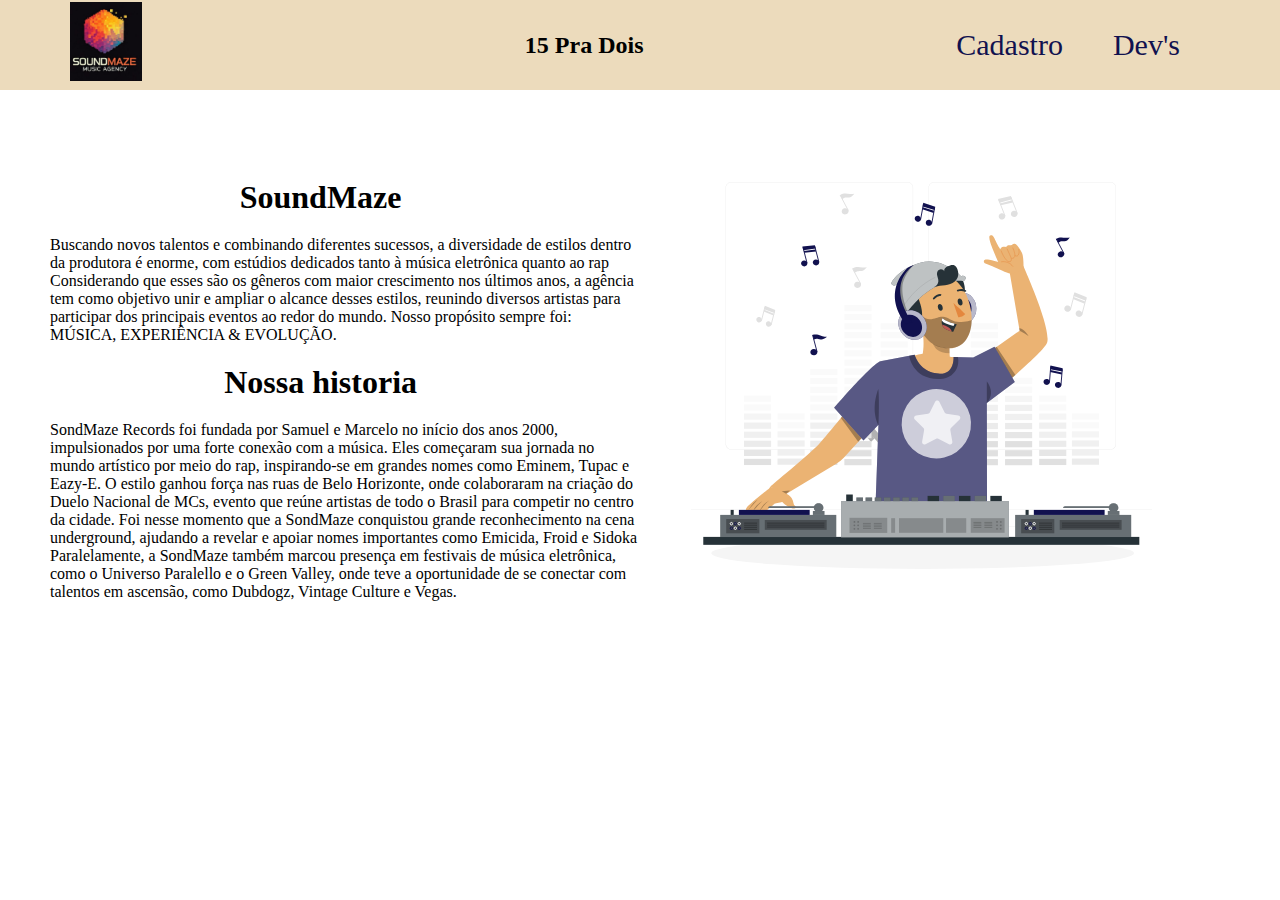
<file: Projeto/index.html>
<!DOCTYPE html>
<html lang="pt-br">
<head>
    <meta charset="UTF-8">
    <meta name="viewport" content="width=device-width, initial-scale=1.0">
    <link rel="stylesheet" href="style.css">

    
    <title>Records15pradois</title>
</head>
<body>
    <header> 
        <a href="index.html"> 
            <img src="Fotos/Logo.jpeg" alt="logo"></a>
            <h2>15 Pra Dois</h2>
            <nav>
                
                <a href="login/login.html" target="_blank">Cadastro</a>
                <a href="Curriculo-Marcelo/curriculohtml.html" target="_blank">Dev's</a>
            </nav>
    </header>
    <main>
        <div class="div-main">
         <div class="div-texto">
        <h1 id="Texto-principal">SoundMaze</h1>
        <p class="quem somos">Buscando novos talentos e combinando diferentes sucessos, a diversidade de estilos dentro da produtora é enorme, com estúdios dedicados tanto à música eletrônica quanto ao rap
        Considerando que esses são os gêneros com maior crescimento nos últimos anos, a agência tem como objetivo unir e ampliar o alcance desses estilos, reunindo diversos artistas para participar dos principais eventos ao redor do mundo.
        Nosso propósito sempre foi: MÚSICA, EXPERIÊNCIA & EVOLUÇÃO.
        
    </p>
    <h1>Nossa historia</h1> 
    <p>SondMaze Records foi fundada por Samuel e Marcelo no início dos anos 2000, impulsionados por uma forte conexão com a música. Eles começaram sua jornada no mundo artístico por meio do rap, inspirando-se em grandes nomes como Eminem, Tupac e Eazy-E.
    O estilo ganhou força nas ruas de Belo Horizonte, onde colaboraram na criação do Duelo Nacional de MCs, evento que reúne artistas de todo o Brasil para competir no centro da cidade. Foi nesse momento que a SondMaze conquistou grande reconhecimento na cena underground, ajudando a revelar e apoiar nomes importantes como Emicida, Froid e Sidoka
    Paralelamente, a SondMaze também marcou presença em festivais de música eletrônica, como o Universo Paralello e o Green Valley, onde teve a oportunidade de se conectar com talentos em ascensão, como 
    Dubdogz, Vintage Culture e Vegas.</p>
</div>
    <img class="img-main" src="Fotos/dj-man-animate.svg" alt="Logo da marca">
</div>
    
    </main>
</body>
</html>
</file>
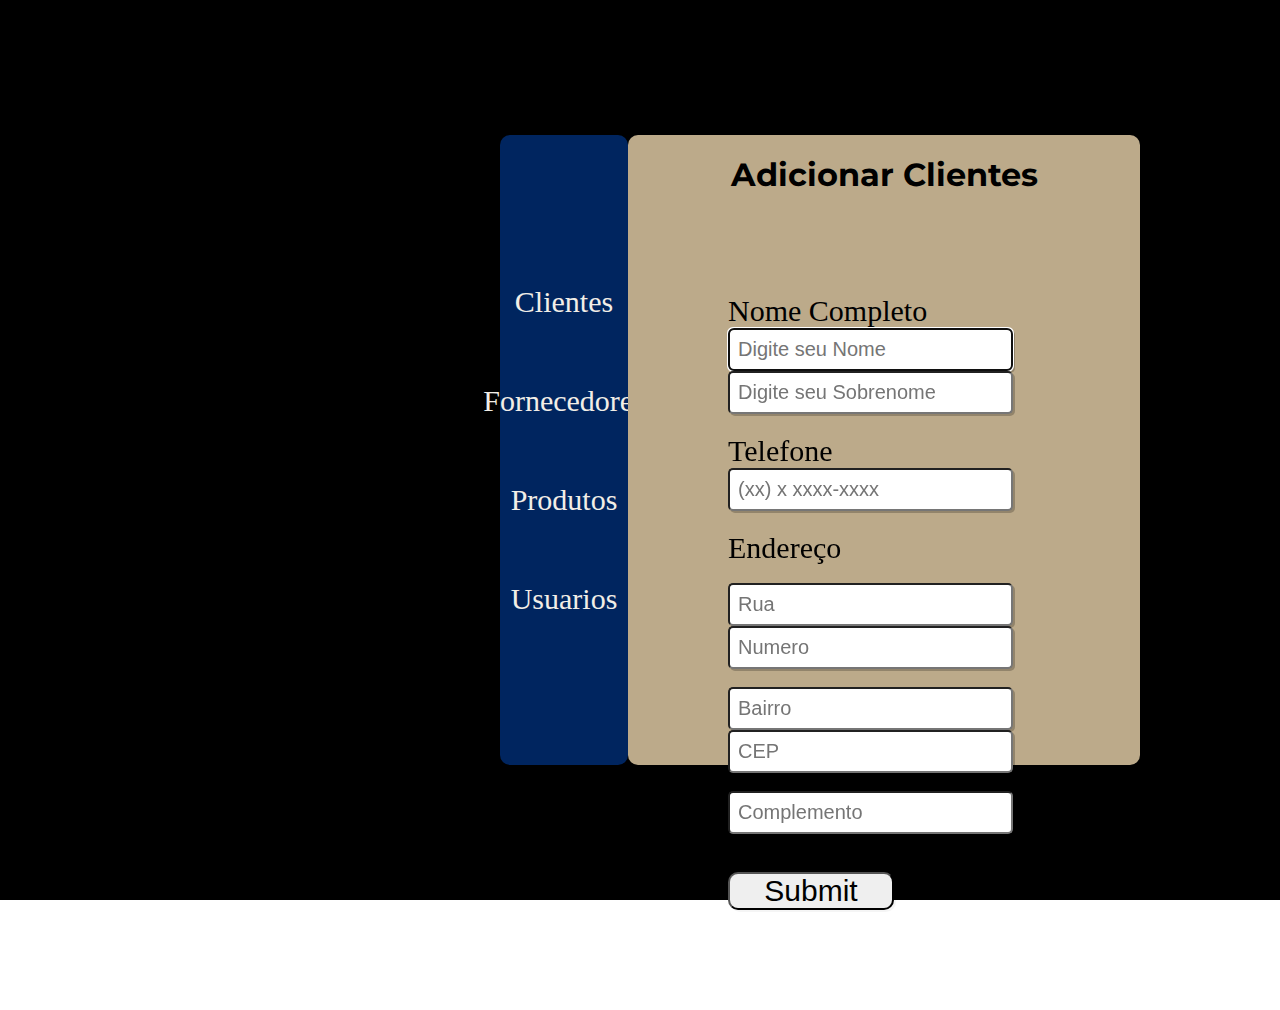
<file: Projeto/cadastro/cadastro-clientes.html>
<!DOCTYPE html>
<html lang="pt-br">
<head>
    <meta charset="UTF-8">
    <meta name="viewport" content="width=device-width, initial-scale=1.0">
    <link rel="stylesheet" href="cadastro-clientes.css">
    <title>cadastro dos clientes</title>
</head>
<body>
    <div class="main">
        <div class="topicos">
            <a href="cadastro-clientes.html">Clientes</a>
            <a href="cadastro-fornecedores.html">Fornecedores</a>
            <a href="cadastro-produtos.html">Produtos</a>
            <a href="cadastro-usuarios.html">Usuarios</a>
        </div>
        <div class="dados">
            <h1>Adicionar Clientes</h1>
            <form id="cadastro">
                <div class="name">
                <label for="Nome" class="nome-completo">Nome Completo</label><br>
                <input type="text" id="name" class="nome" required placeholder="Digite seu Nome" maxlength="30" autofocus> 
                <input type="text" id="Sobrenome" class="sobrenome" required placeholder="Digite seu Sobrenome" maxlength="30"> <br>
            </div>
            <div class="tel">
                <label for="Telefone" class="telefone">Telefone</label><br>
                <input type="number" class="numero" required placeholder="(xx) x xxxx-xxxx" maxlength="11"> <br>
            </div>
            <div class="local">
                <label for="Endereço" class="endereco">Endereço</label><br><br>
                <input type="text" class="rua" required placeholder="Rua" maxlength="50">
                <input type="number" id="numero"  class="numero" placeholder="Numero" maxlength="4"><br><br>
                <input type="text" id="bairro" class="bairro" required placeholder="Bairro" maxlength="4">
                <input type="number"id="cep" class="cep" placeholder="CEP" maxlength="8"><br><br>
                <input type="text" id="complemento" class="complemento" placeholder="Complemento" maxlength="50"><br><br>
            </div>

                <input type="submit" class="submit">
            </form>

        </div>
    </div>
</body>
</html>
</file>
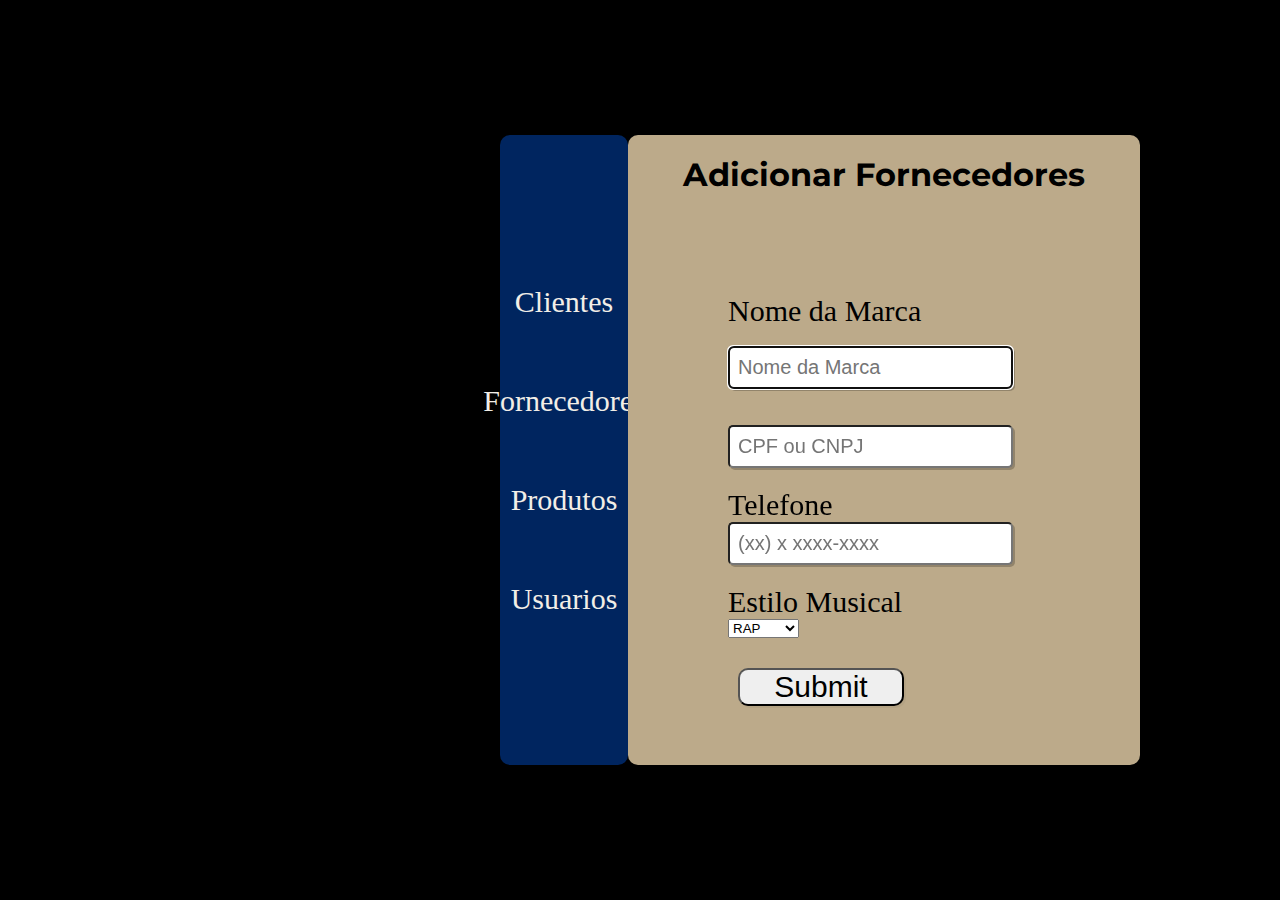
<file: Projeto/cadastro/cadastro-fornecedores.html>
<!DOCTYPE html>
<html lang="pt-br">
<head>
    <meta charset="UTF-8">
    <meta name="viewport" content="width=device-width, initial-scale=1.0">
    <link rel="stylesheet" href="cadastro-fornecedores.css">
    <title>Cadastro dos Fornecedores</title>
</head>
<body>
    <div class="main">
        <div class="topicos">
            <a href="cadastro-clientes.html">Clientes</a>
            <a href="cadastro-fornecedores.html">Fornecedores</a>
            <a href="cadastro-produtos.html">Produtos</a>
            <a href="cadastro-usuarios.html">Usuarios</a>
        </div>
        <div class="dados">
            <h1>Adicionar Fornecedores</h1>
            <form id="cadastro">
                <div class="name">
                <label for="Nome" class="nome-completo">Nome da Marca</label><br><br>
                <input type="text" id="name" class="nome" required placeholder="Nome da Marca" maxlength="30" autofocus> <br><BR></BR>
                <input type="number" id="cpf" class="sobrenome" required placeholder="CPF ou CNPJ" maxlength="10"> <br>
            </div>
            <div class="tel">
                <label for="Telefone" class="telefone">Telefone</label><br>
                <input type="number" class="numero" required placeholder="(xx) x xxxx-xxxx" maxlength="11"> <br>
            </div>
            <div class="local">
                <label for="Endereço" class="endereco">Estilo Musical</label><br>
                <select id="estado" name="estado">
                    <option value="RAP">RAP</option>
                    <option value="TRAP">TRAP</option>
                    <option value="FUNK">FUNK</option>
                    <option value="OUTRO">OUTRO</option>
                </select>
            </div>

                <input type="submit" class="submit">
            </form>

        </div>
    </div>
</body>
</html>
</file>
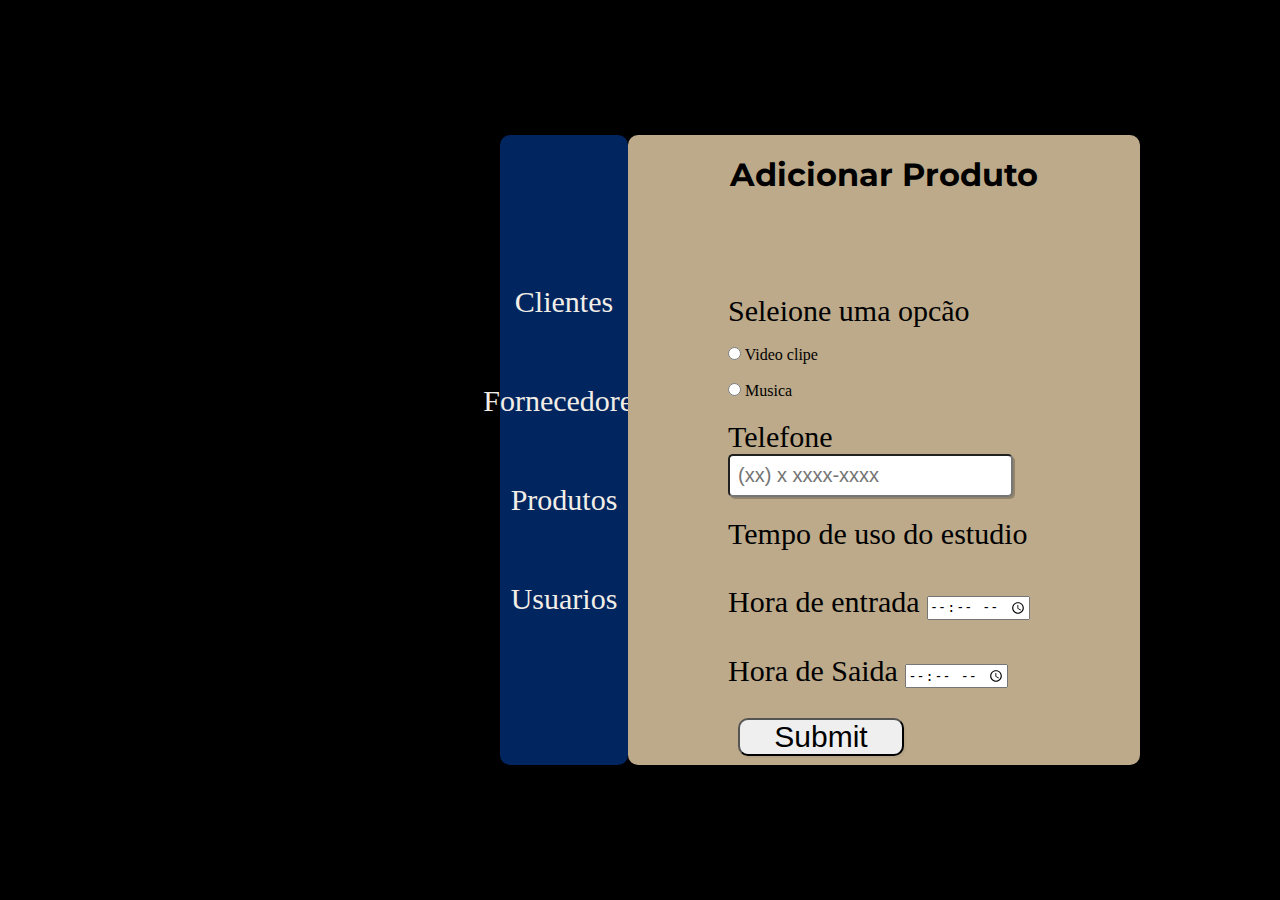
<file: Projeto/cadastro/cadastro-produtos.html>
<!DOCTYPE html>
<html lang="pt-br">
<head>
    <meta charset="UTF-8">
    <meta name="viewport" content="width=device-width, initial-scale=1.0">
    <link rel="stylesheet" href="cadastro-produtos.css">
    <title>Cadastro de Produtos</title>
</head>
<body>
    <div class="main">
        <div class="topicos">
            <a href="cadastro-clientes.html">Clientes</a>
            <a href="cadastro-fornecedores.html">Fornecedores</a>
            <a href="cadastro-produtos.html">Produtos</a>
            <a href="cadastro-usuarios.html">Usuarios</a>
        </div>
        <div class="dados">
            <h1>Adicionar Produto</h1>
            <form id="cadastro">
                <div class="name">
                    <label for="clipe" class="endereco">Seleione uma opcão</label><br><br>
                    <input type="radio" id="clipe" name="clipe" value="Clipe">
                    <label for="sexo-m">Video clipe</label><br><br>
                    <input type="radio" id="musica" name="clipe" value="Musica">
                    <label for="sexo-f">Musica</label>
            </div>
            <div class="tel">
                <label for="Telefone" class="telefone">Telefone</label><br>
                <input type="number" class="numero" required placeholder="(xx) x xxxx-xxxx" maxlength="11"> <br>
            </div>
            <div class="local">
                <label for="Tempo" class="endereco">Tempo de uso do estudio</label><br>
               <br> <label for="hora-desejada">Hora de entrada</label>
                <input type="time" id="hora-desejada" name="hora-desejada" required><br><br>
                <label for="hora-desejada">Hora de Saida  </label>
                <input type="time" id="hora-desejada" name="hora-desejada" required>
            </div>

                <input type="submit" class="submit">
            </form>

        </div>
    </div>
</body>
</html>
</file>
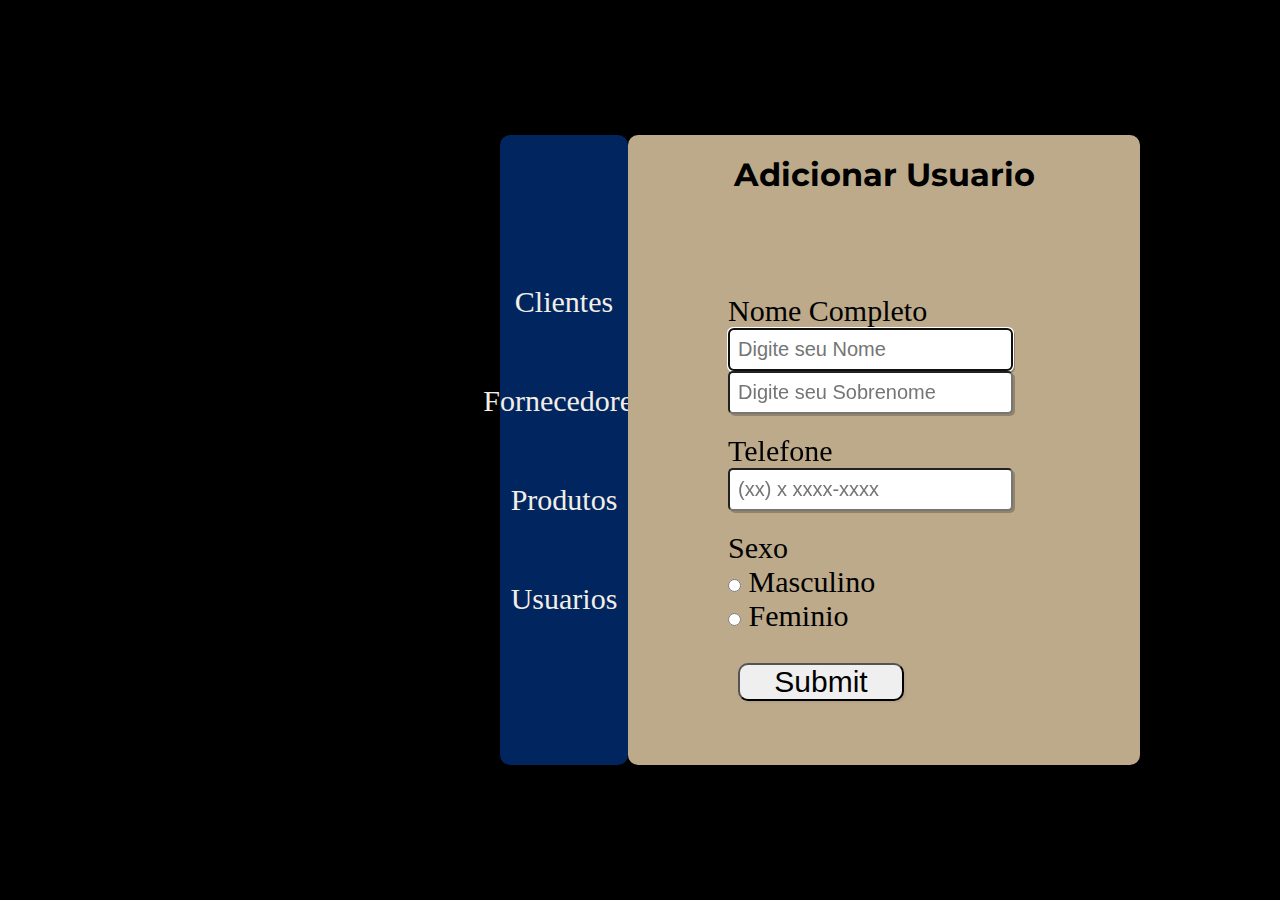
<file: Projeto/cadastro/cadastro-usuarios.html>
<!DOCTYPE html>
<html lang="pt-br">
<head>
    <meta charset="UTF-8">
    <meta name="viewport" content="width=device-width, initial-scale=1.0">
    <link rel="stylesheet" href="cadastro-usuarios.css">
    <title>Cadastro de Usuarios</title>
</head>
<body>
    <div class="main">
        <div class="topicos">
            <a href="cadastro-clientes.html">Clientes</a>
            <a href="cadastro-fornecedores.html">Fornecedores</a>
            <a href="cadastro-produtos.html">Produtos</a>
            <a href="cadastro-usuarios.html">Usuarios</a>
        </div>
        <div class="dados">
            <h1>Adicionar Usuario</h1>
            <form id="cadastro">
                <div class="name">
                <label for="Nome" class="nome-completo">Nome Completo</label><br>
                <input type="text" id="name" class="nome" required placeholder="Digite seu Nome" maxlength="30" autofocus> 
                <input type="text" id="Sobrenome" class="sobrenome" required placeholder="Digite seu Sobrenome" maxlength="30"> <br>
            </div>
            <div class="tel">
                <label for="Telefone" class="telefone">Telefone</label><br>
                <input type="number" class="numero" required placeholder="(xx) x xxxx-xxxx" maxlength="11"> <br>
            </div>
            <div class="local">
                <label for="sexo" class="endereco">Sexo</label><br>
                <input type="radio" id="sexo-m" name="sexo" value="Masculino">
                <label for="sexo-m">Masculino</label><br>
                <input type="radio" id="sexo-f" name="sexo" value="Feminino">
                <label for="sexo-f">Feminio</label>
            </div>

                <input type="submit" class="submit">
            </form>

        </div>
    </div>
</body>
</html>
</file>
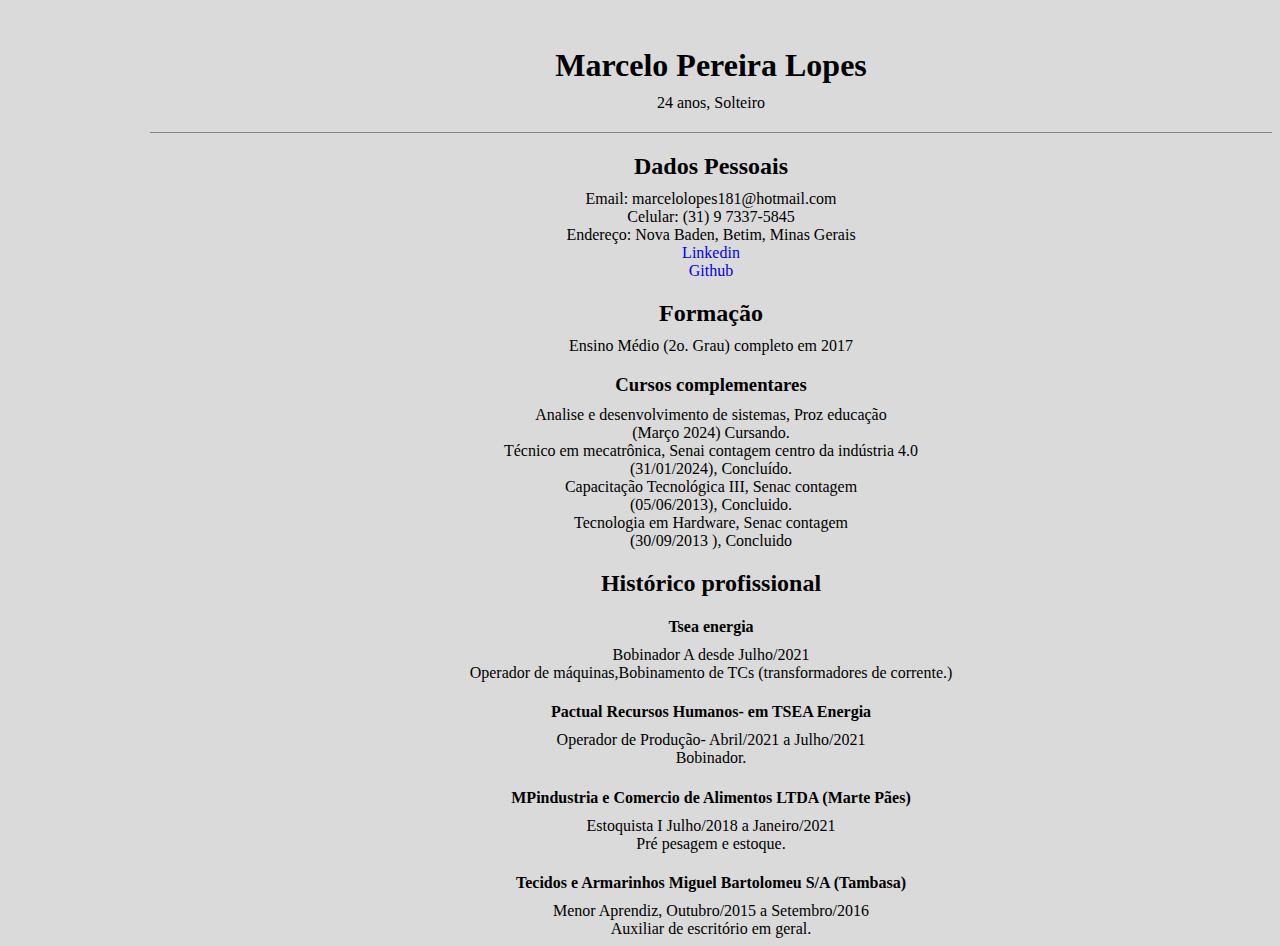
<file: Projeto/Curriculo-Marcelo/curriculohtml.html>
<!DOCTYPE html>
<html lang="pt-br">
<head>
    <meta charset="UTF-8">
    <meta name="viewport" content="width=device-width, initial-scale=1.0">
    <link rel="stylesheet" type="text/css" href="curriculocss.css" media="screen" />
    <title>Meu curriculo</title>
</head>
 <body>
    <a href="paiva.html"><h1 id="nome_principal">Marcelo Pereira Lopes</h1></a>
    <p class="p_nome_principal">24 anos, Solteiro</p>
    <h2>Dados Pessoais</h2>
    <p>Email: marcelolopes181@hotmail.com</p>
    <p>Celular: (31) 9 7337-5845</p>
    <p>Endereço: Nova Baden, Betim, Minas Gerais</p>
    <p class="link1"></p><a target="_blank" href="https://www.linkedin.com/in/marcelo-lopes-6a200b217/">Linkedin</a>
    <p class="link1"></p><a target="_blank" href=" https://github.com/Marcelo-Vral">Github</a>
    
    <h2> Formação</h2>
    <p> Ensino Médio (2o. Grau) completo em 2017</p>
    <h3>Cursos complementares</h3>
    <p> Analise e desenvolvimento de sistemas, Proz educação<br>(Março 2024) Cursando.</p>
    <p> Técnico em mecatrônica, Senai contagem centro da indústria 4.0<br>(31/01/2024), Concluído.</p>
    <p>Capacitação Tecnológica III, Senac contagem<br>(05/06/2013), Concluido.</p>
    <p>Tecnologia em Hardware, Senac contagem<br>(30/09/2013 ), Concluido</p>
    <h2> Histórico profissional</h2>
    <h4>Tsea energia</h4>
    <p> Bobinador A desde Julho/2021<br> Operador de máquinas,Bobinamento de TCs (transformadores de corrente.)</p>
    <h4>Pactual Recursos Humanos- em TSEA Energia</h4>
    <p> Operador de Produção- Abril/2021 a Julho/2021<br> Bobinador.</p>    
    <h4> MPindustria e Comercio de Alimentos LTDA (Marte Pães)</h4>
    <p>Estoquista I Julho/2018 a Janeiro/2021<br>Pré pesagem e estoque.</p>
    <h4>Tecidos e Armarinhos Miguel Bartolomeu S/A (Tambasa)</h4>
    <p>Menor Aprendiz, Outubro/2015 a Setembro/2016<br>Auxiliar de escritório em geral.</p>
</body>

</html>
</file>
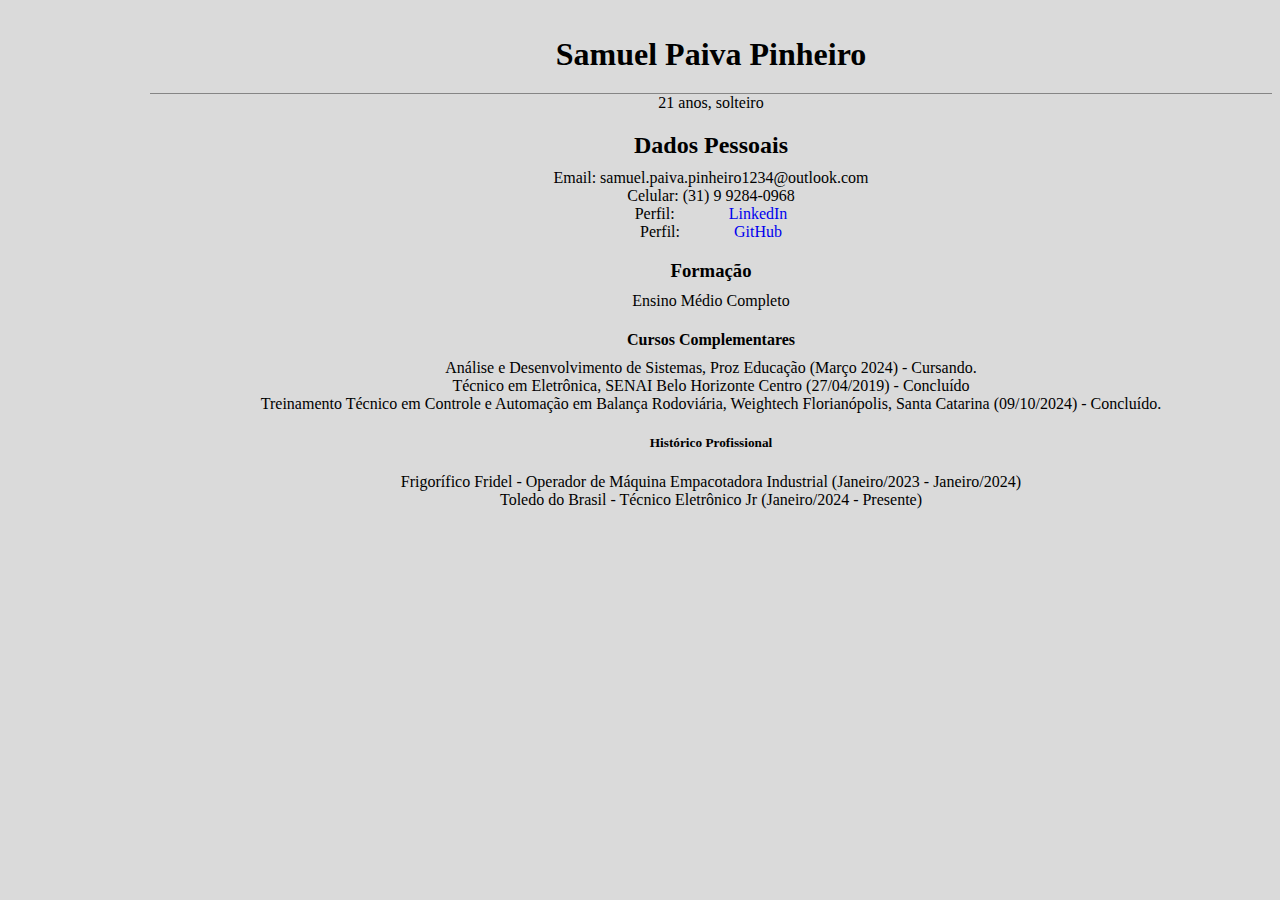
<file: Projeto/Curriculo-Marcelo/paiva.html>
<!DOCTYPE html>
<html lang="pt-BR">
<head>
    <meta charset="UTF-8">
    <meta name="viewport" content="width=device-width, initial-scale=1.0">
    <title>Meu documento</title>
    <link rel="stylesheet" href="curriculocss.css">
</head>
<body>
   <a href="curriculohtml.html"><h1 class="p_nome_principal">Samuel Paiva Pinheiro</h1></a> 
    <p>21 anos, solteiro</p>
    
    <h2>Dados Pessoais</h2>
    <p>Email: samuel.paiva.pinheiro1234@outlook.com</p>
    <p>Celular: (31) 9 9284-0968</p>
    <p class="link1">Perfil: <a href="https://www.linkedin.com/in/samuel-paiva-78a153324">LinkedIn</a></p>
    <p class="link1">Perfil: <a href="https://github.com/paivinha-oni">GitHub</a></p>
    
    <h3>Formação</h3>
    <p>Ensino Médio Completo</p>

    <h4>Cursos Complementares</h4>
    <p>Análise e Desenvolvimento de Sistemas, Proz Educação (Março 2024) - Cursando.</p>
    <p>Técnico em Eletrônica, SENAI Belo Horizonte Centro (27/04/2019) - Concluído</p>
    <p>Treinamento Técnico em Controle e Automação em Balança Rodoviária, Weightech Florianópolis, Santa Catarina (09/10/2024) - Concluído.</p>
    
    <h5>Histórico Profissional</h5>
    <p>Frigorífico Fridel - Operador de Máquina Empacotadora Industrial (Janeiro/2023 - Janeiro/2024)</p>
    <p>Toledo do Brasil - Técnico Eletrônico Jr (Janeiro/2024 - Presente)</p>
</body>
</html>
</file>
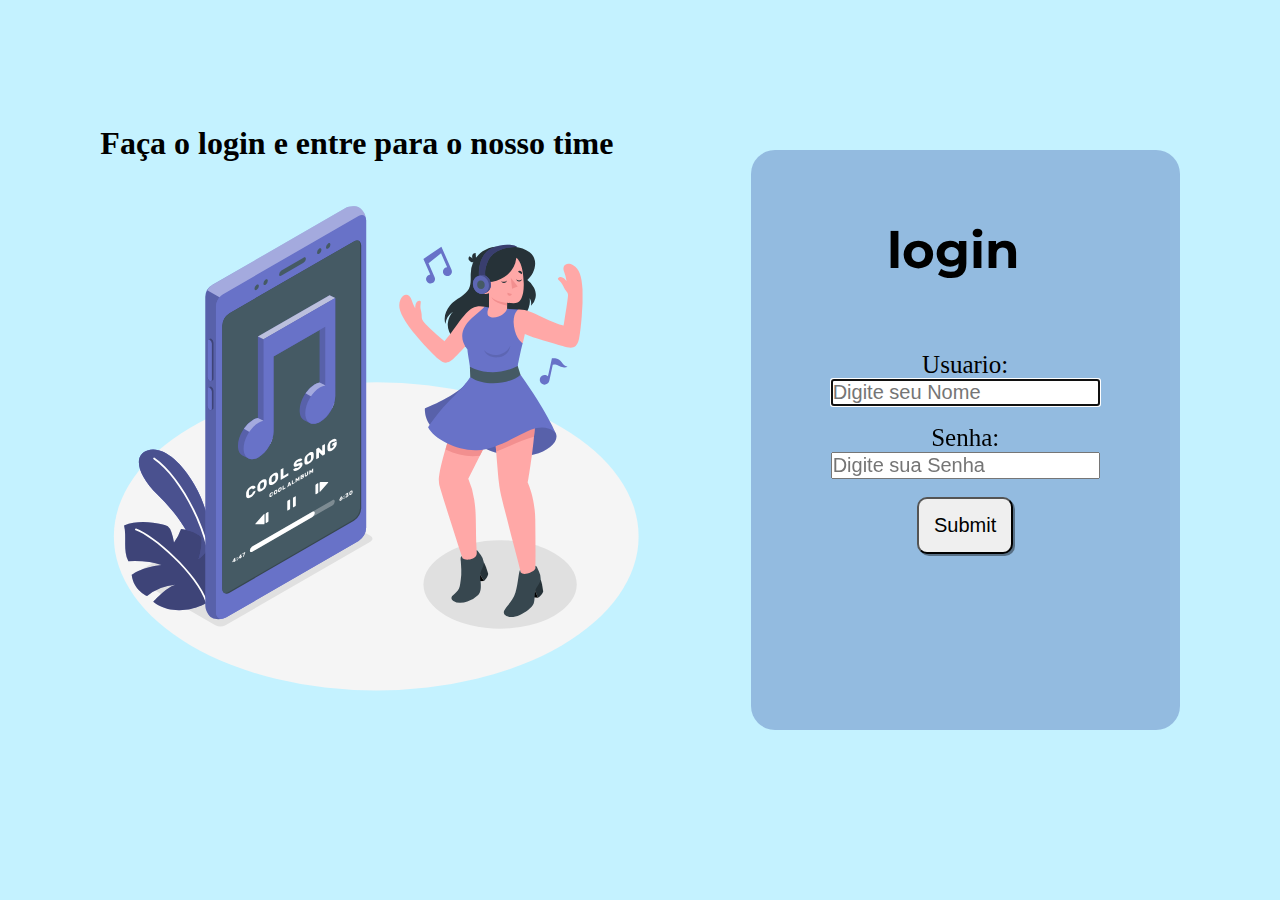
<file: Projeto/login/login.html>
<!DOCTYPE html>
<html lang="pt-br">
<head>
    <meta charset="UTF-8">
    <meta name="viewport" content="width=device-width, initial-scale=1.0">
    <link rel="stylesheet" href="login.css">
    <script src="login.js" defer ></script>
    <title>Login</title>
</head>
<body>
    <main>
        <div class="conteudo">
         <div class="ilustracao">
            <h1>Faça o login e entre para o nosso time</h1>
            <img src="../Fotos/music-animate (2).svg" alt="Imagem ilustrativa">
        </div>
        <div class="login">
            <div class="div2">
            <h2>login</h2>
            <form id="cadastro">
                <label for="Nome-usuario">Usuario:</label ><br>
                    <input type="text" name="login" id="login" required placeholder="Digite seu Nome" maxlength="30" autofocus><br><br>
                <label for="Senha">Senha:</label><br>
                    <input type="password" name="senha" id="senha" required placeholder="Digite sua Senha" maxlength="30"><br><br>
                    <input type="submit" onclick="logar(); return false" class="logar" >
            </form>
         </div>
         </div>
        </div>
    </main>
</body>
</html>
</file>
<file: Projeto/style.css>
@import url('https://fonts.googleapis.com/css2?family=Montserrat:ital,wght@0,100..900;1,100..900&display=swap');
*{
    margin: 0;
    padding: 0;
}

header >a >  img{
    width: 8vh;
    padding:60px;
    margin: 10px;
    
}

header{
    display: flex;
    flex-direction: row;
    align-items: center;
    background-color: #ecdbbc;
    justify-content: space-between;
    width: 100%;
    height: 90px;

}

nav{
    display: flex;
    flex-direction: row;
    gap: 50px;
    margin-right: 100px;
    
}
.div-main{
    display: flex;
    flex-direction: row;
    align-items: center;
    padding-top: 10px;
    gap: 50px;
   margin-top: 50px;
   width: 90%;
}

.div-texto{
    display: flex;
    flex-direction: column;
    align-items: center;
}
img{
    width: 40%;
}

a{
    text-decoration: none;
    color: #11114f;
    font-size: 30px;
    
}

 h1{
    margin:20px
 }

 p{
    margin-left: 50px;
    
 }
</file>
<file: Projeto/cadastro/cadastro-clientes.css>
@import url('https://fonts.googleapis.com/css2?family=Montserrat:ital,wght@0,100..900;1,100..900&display=swap');
*{
    padding: 0; 
    margin: 0;
}
.main{
    display: flex;  
    width: 100vw;
    height: 100vh;
    align-items: center;
    background-color: black;
   
    
}
.topicos{
    background-color: #00255f;
    flex-direction: column;
    display: flex;
    gap: 65px;
    align-items: center;
    justify-content: center;
    height: 70%;
    margin-left: 500px;
    width: 10%;
    font-size: 30px;
    border-radius: 10px;
    
}
.dados{
    background-color: #bcaa8a;
    height: 70%;
    width: 40%;
    border-radius: 10px;
}
a{
    text-decoration: none;
    color: #f2eee7;
}
h1{
    justify-content: center;
    display: flex;
    margin-top: 20px;
    font-family: "Montserrat", serif;
}
form{
    padding: 90px;
    
}
form .nome-completo ,.telefone ,.endereco{
    font-size: 30px;
   
}
form .nome , .sobrenome , .numero,.bairro,.cep,.complemento,.rua{
    padding: 8px;
    border-radius: 5px;
    font-size: 20px;
    box-shadow: 2px 2px rgba(0, 0, 0, 0.224);
   
}
form .telefone{
    margin-bottom: 10px;
}
.name{
    padding: 10px;
}
.local{
    padding: 10px;
}
.tel{
    padding: 10px;
}
.submit{
    width: 50%;
    font-size: 30px;
    border-radius: 10px;
    box-shadow: 2px 2px rgba(0, 0, 0, 0.039);
    margin:10px 

  
}
</file>
<file: Projeto/cadastro/cadastro-fornecedores.css>
@import url('https://fonts.googleapis.com/css2?family=Montserrat:ital,wght@0,100..900;1,100..900&display=swap');
*{
    padding: 0; 
    margin: 0;
}
.main{
    display: flex;  
    width: 100vw;
    height: 100vh;
    align-items: center;
    background-color: black;
   
    
}
.topicos{
    background-color: #00255f;
    flex-direction: column;
    display: flex;
    gap: 65px;
    align-items: center;
    justify-content: center;
    height: 70%;
    margin-left: 500px;
    width: 10%;
    font-size: 30px;
    border-radius: 10px;
    
}
.dados{
    background-color: #bcaa8a;
    height: 70%;
    width: 40%;
    border-radius: 10px;
}
a{
    text-decoration: none;
    color: #f2eee7;
}
h1{
    justify-content: center;
    display: flex;
    margin-top: 20px;
    font-family: "Montserrat", serif;
}
form{
    padding: 90px;
    
}
form .nome-completo ,.telefone ,.endereco{
    font-size: 30px;
   
}
form .nome , .sobrenome , .numero,.bairro,.cep,.complemento,.rua{
    padding: 8px;
    border-radius: 5px;
    font-size: 20px;
    box-shadow: 2px 2px rgba(0, 0, 0, 0.224);
   
}
form .telefone{
    margin-bottom: 10px;
}
.name{
    padding: 10px;
}
.local{
    padding: 10px;
}
.tel{
    padding: 10px;
}
.submit{
    width: 50%;
    font-size: 30px;
    border-radius: 10px;
    box-shadow: 2px 2px rgba(0, 0, 0, 0.039);
    margin:20px 

  
}
</file>
<file: Projeto/cadastro/cadastro-produtos.css>
@import url('https://fonts.googleapis.com/css2?family=Montserrat:ital,wght@0,100..900;1,100..900&display=swap');
*{
    padding: 0; 
    margin: 0;
}
.main{
    display: flex;  
    width: 100vw;
    height: 100vh;
    align-items: center;
    background-color: black;
   
    
}
.topicos{
    background-color: #00255f;
    flex-direction: column;
    display: flex;
    gap: 65px;
    align-items: center;
    justify-content: center;
    height: 70%;
    margin-left: 500px;
    width: 10%;
    font-size: 30px;
    border-radius: 10px;
    
}
.dados{
    background-color: #bcaa8a;
    height: 70%;
    width: 40%;
    border-radius: 10px;
}
a{
    text-decoration: none;
    color: #f2eee7;
}
h1{
    justify-content: center;
    display: flex;
    margin-top: 20px;
    font-family: "Montserrat", serif;
}
form{
    padding: 90px;
    
}
form .nome-completo ,.telefone ,.endereco{
    font-size: 30px;
   
}
form .nome , .sobrenome , .numero,.bairro,.cep,.complemento,.rua{
    padding: 8px;
    border-radius: 5px;
    font-size: 20px;
    box-shadow: 2px 2px rgba(0, 0, 0, 0.224);
   
}
form .telefone{
    margin-bottom: 10px;
}
.name{
    padding: 10px;
}
.local{
    padding: 10px;
    font-size: 30px;
}
.tel{
    padding: 10px;
}
.submit{
    width: 50%;
    font-size: 30px;
    border-radius: 10px;
    box-shadow: 2px 2px rgba(0, 0, 0, 0.039);
    margin:20px 

  
}
</file>
<file: Projeto/cadastro/cadastro-usuarios.css>
@import url('https://fonts.googleapis.com/css2?family=Montserrat:ital,wght@0,100..900;1,100..900&display=swap');
*{
    padding: 0; 
    margin: 0;
}
.main{
    display: flex;  
    width: 100vw;
    height: 100vh;
    align-items: center;
    background-color: black;
   
    
}
.topicos{
    background-color: #00255f;
    flex-direction: column;
    display: flex;
    gap: 65px;
    align-items: center;
    justify-content: center;
    height: 70%;
    margin-left: 500px;
    width: 10%;
    font-size: 30px;
    border-radius: 10px;
    
}
.dados{
    background-color: #bcaa8a;
    height: 70%;
    width: 40%;
    border-radius: 10px;
}
a{
    text-decoration: none;
    color: #f2eee7;
}
h1{
    justify-content: center;
    display: flex;
    margin-top: 20px;
    font-family: "Montserrat", serif;
}
form{
    padding: 90px;
    
}
form .nome-completo ,.telefone ,.endereco{
    font-size: 30px;
   
}
form .nome , .sobrenome , .numero,.bairro,.cep,.complemento,.rua{
    padding: 8px;
    border-radius: 5px;
    font-size: 20px;
    box-shadow: 2px 2px rgba(0, 0, 0, 0.224);
   
}
form .telefone{
    margin-bottom: 10px;
}
.name{
    padding: 10px;
}
form .local{
    padding: 10px;
    font-size: 30px;
}
.tel{
    padding: 10px;
}
.submit{
    width: 50%;
    font-size: 30px;
    border-radius: 10px;
    box-shadow: 2px 2px rgba(0, 0, 0, 0.039);
    margin:20px 

}
</file>
<file: Projeto/Curriculo-Marcelo/curriculocss.css>
*{
   margin-left: 50px;
  
}

h1{
    margin-bottom: 0px;
    color: black;
}
.p_nome_principal{
    padding-bottom:  20px;
    margin-top: 10px;
    border-bottom: 0.4px solid rgba(0, 0, 0, 0.39);
}

p{
    margin-bottom:0px;
    margin-top: 0px;
}

.link1{
    margin-left: 50px;
}

h2{
    margin-bottom: 10px;
}
h3{
    margin-bottom: 10px;
}
h4{
    margin-bottom: 10px;
}
body{
    background-color: rgba(128, 128, 128, 0.295);
    text-align: center;
}

 a{
    text-decoration: none;
 }
</file>
<file: Projeto/login/login.css>
@import url('https://fonts.googleapis.com/css2?family=Montserrat:ital,wght@0,100..900;1,100..900&display=swap');

*{
    padding: 0;
    margin: 0;
}
img{
    width: 550px;

}
.conteudo {
    background-color: rgb(196, 242, 255);
    width: 100vw;
    height: 100vh;
    display: flex;
    justify-content: space-evenly;
}
.div2{
    background-color: rgba(0, 20, 130, 0.247);
    margin-top: 150px;
    border-radius: 24px;
    padding: 20px;
    height: 60vh;
    
}
.ilustracao{
    margin-top:125px
}
main{
    height: 100vh;
}
h2{
    margin-bottom: 10px;
    margin-left: 30%;
    
}
 form{
    padding: 60px;
    text-align: center;
}
.logar{
 color: black;
 padding: 15px;
 font-size: 20px;
 border-radius: 10px;
 box-shadow: 2px 2px rgba(0, 0, 0, 0.405) ;
 
}

h2{
    font-size: 50px;
    margin-top: 50px;
    font-family: "Montserrat", serif;
}
form > label{
    font-size: 25px;
    margin-bottom: 70px;
    
}
input{
    font-size: 20px;
    
}
</file>
